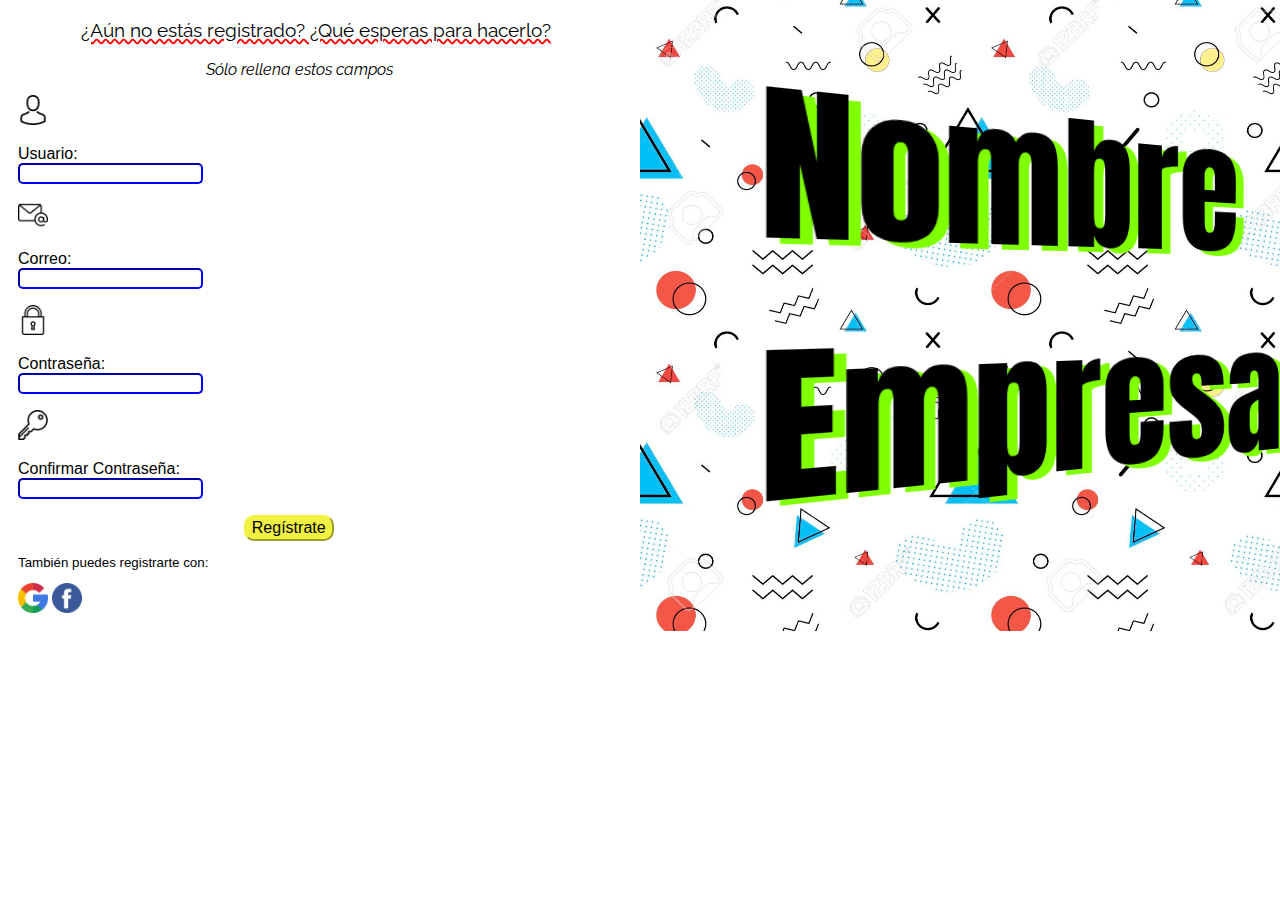
<file: login/registro.html>
<!DOCTYPE html>
<html lang="en">
<head>
    <meta charset="UTF-8">
    <meta http-equiv="X-UA-Compatible" content="IE=edge">
    <meta name="viewport" content="width=device-width, initial-scale=1.0">
    <title>Registro</title>
    <link rel="stylesheet" href="./styles/register.css">
</head>
<body>
    <div id="parte1">
        <div id="registro">
            <form action="">
                <p id="parrafoInicio">¿Aún no estás registrado? ¿Qué esperas para hacerlo?</p>
                <p id="otroParrafo">Sólo rellena estos campos</p>
                <img src="./img/avatar.png" alt="" class="imgReg">
                <p class="campos">Usuario: <br><input type="text" name="usuario" id=""></p>
                <img src="./img/correo-electronico.png" alt="" class="imgReg">
                <p class="campos">Correo: <br><input type="email" name="mail" id=""></p>
                <img src="./img/bloquear.png" alt="" class="imgReg">
                <p class="campos">Contraseña: <br><input type="password" name="pass" id=""></p>
                <img src="./img/llave.png" alt="" class="imgReg">
                <p class="campos">Confirmar Contraseña: <br><input type="password" name="pass" id=""></p>

                <button type="submit">Regístrate</button>
            </form>
        </div>    
        
        <div id="otro">
            <p id="otroReg">También puedes registrarte con: </p>
            <img src="./img/google.png" alt="" class="imgOtros">
            <img src="./img/facebook.png" alt="" class="imgOtros">
        </div>
    </div>

    <img src="./img/fondoRegistro.jpg" alt="" id="fondoReg">
    
    <div class="texto-encima">Nombre <br>Empresa</div>
   
</body>
</html>
</file>
<file: login/styles/register.css>
.imgReg{
    width: 30px;
    height: 30px;
}

.imgOtros{
    width: 30px;
    height: 30px;
}

hr{
    width: 500px;
    margin-left: 0;
}

#fondoReg{
    position: relative;
    display: inline;
    margin-top: -850px;
    margin-left: 50%;
    width: 670px;
    height: 650px;
}

@font-face {
    font-family: "Raleway";
    src: url(../fonts/Raleway-VariableFont_wght.ttf);
}

@font-face {
    font-family: "Raleway italic";
    src: url(../fonts/Raleway-Italic-VariableFont_wght.ttf);
}

@font-face {
    font-family: "Anton";
    src: url(../fonts/Anton-Regular.ttf);
}

#parrafoInicio{
    font-family: "Raleway";
    margin-left: 5%;
    text-decoration: underline wavy red;
    font-size: larger;
}

#otroParrafo{
    font-family: "Raleway italic";
    margin-left: 15%;
}

#registro{
    margin-left: 10px;
}

.campos{
    font-family: Arial, Helvetica, sans-serif;
}

input{
    border-color: blue;
    border-radius: 5px;
}

input:focus{
    background-color: lightblue;
}

button{
    background-color:rgb(241, 241, 68);
    border-color: rgb(241, 241, 68);
    border-radius: 10px;
    font-family:Arial, Helvetica, sans-serif;
    width: 90px;
    height: fit-content;
    font-size: medium;
    padding: 2px;
    margin-left: 18%;
}

#otro{
    margin-left: 10px;
}

#otroReg{
    font-family: Arial, Helvetica, sans-serif;
    font-size: smaller;
}

.texto-encima{
    position: absolute;
    top: 70px;
    left: 800px;
    font-family: "Anton";
    font-size: 150px;
    transform: perspective(300px) rotateY(10deg);
    text-shadow: 10px 5px chartreuse;
}
</file>
